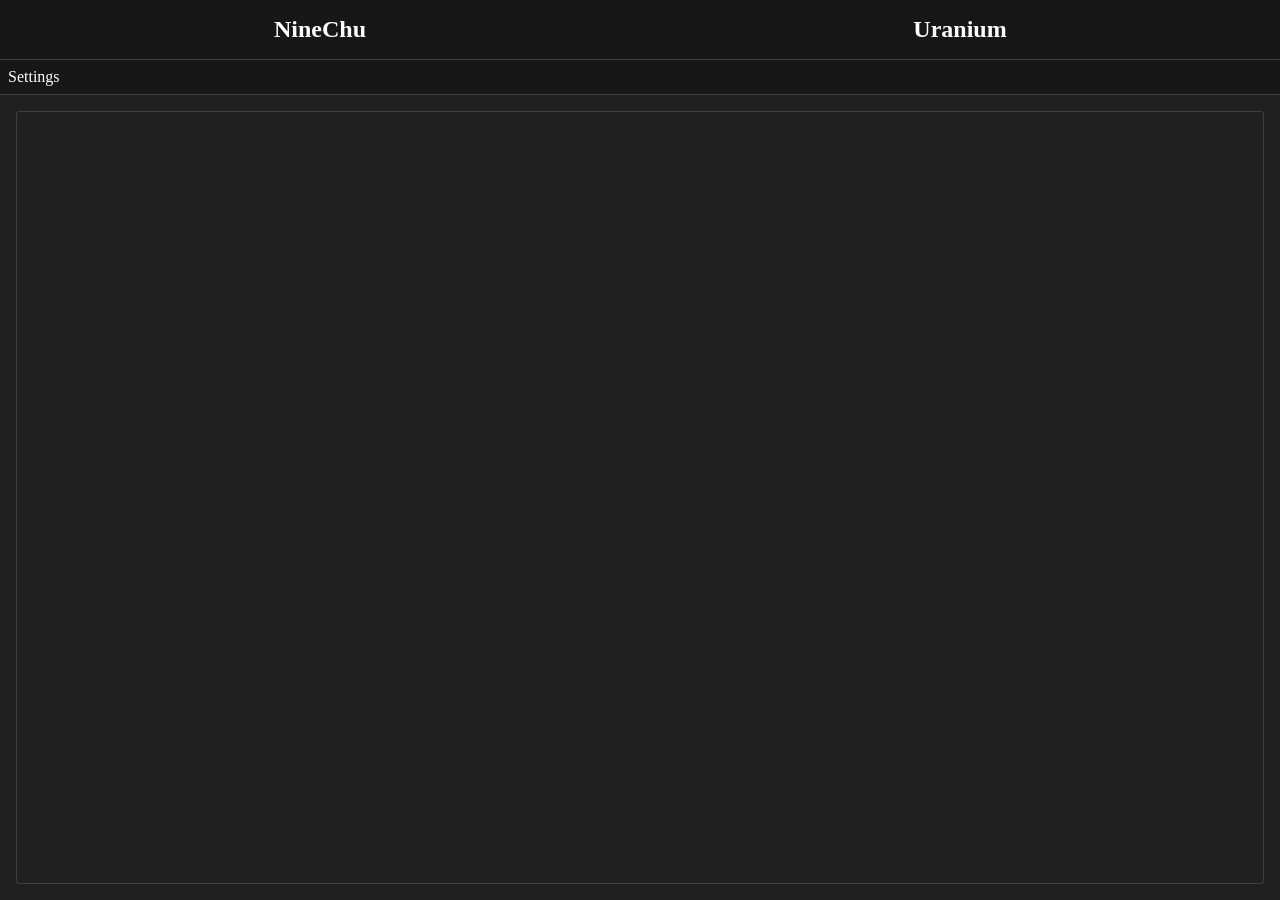
<file: index.html>
<!doctype html>
<html lang="en">
  <head>
    <meta charset="UTF-8" />
    <meta name="viewport" content="width=device-width, initial-scale=1.0, interactive-widget=resizes-content" />
    <link rel="shortcut icon" href="assets/icons/favicon.ico" type="image/x-icon" />
    <title>Uranium | Redirecting...</title>
    <script>
      const prefferedVersion = JSON.parse(localStorage.getItem(`UraniumSettings`) || `{}`).prefferedVersion;

      if (prefferedVersion) {
        window.location.href = `versions/${prefferedVersion}`;
      } else {
        window.location.href = `versions/0`;
      }
    </script>
  </head>
  <body></body>
</html>
</file>
<file: versions/0/css/index.css>
/* #region default */
:root {
  --text-color: #ffffffff;
  --background-color: #202020ff;
  --background-color2: #171717ff;
  --background-backdrop-color: #0000003f;
  --border-color: #404040ff;
  --link-color: #30c0ff;
  --link-hover-color: #3070ff;
  --warning-color: #ff3030;

  overflow: hidden;
  height: 100%;
  font: 1rem "Verdana";
}

body,
body *:not(script) {
  box-sizing: border-box;
  display: flex;
  flex-direction: column;
  align-items: stretch;
  justify-content: start;
  margin: 0;
  outline: none;
  outline-offset: 1px;
  border: none;
  padding: 0;
  background: none;
  font: 1rem "Verdana";
  color: var(--text-color);
}
/* #endregion */

body {
  /* #region generic */
  overflow: hidden;
  position: relative;
  background: var(--background-color);
  height: 100%;

  & h2 {
    font-weight: bold;
    font-size: 1.5rem;
  }
  & :is(ul, ol) {
    list-style-type: none;
  }
  & li {
    display: list-item;
  }
  & a {
    text-decoration: none;
  }
  & :is(button, select) {
    cursor: pointer;
  }
  & :is(a, input, button):focus-visible {
    outline: var(--text-color) solid 1px;
  }
  /* #endregion */

  /* #region page */
  /* #region classes */
  & button.close > img {
    filter: invert();
  }
  /* #endregion */

  /* #region components */
  & > dialog {
    align-self: center;
    justify-self: center;
    border-radius: 0.2rem;
    border: 1px solid var(--border-color);
    background: var(--background-color2);
    padding: 2rem;

    &:not([open]) {
      display: none;
    }
    &::backdrop {
      background-color: var(--background-backdrop-color);
    }

    & > header {
      flex-direction: row;
      align-items: center;
      justify-content: space-between;
      gap: 3rem;
    }
    & button.close {
      width: 1.2em;
      font-family: monospace;
    }
    & > .inputs {
      margin-top: 1rem;
      padding-left: 1rem;

      & > label {
        flex-direction: row;
        gap: 0.3rem;
      }
    }
  }

  & > header > nav {
    border-bottom: 1px solid var(--border-color);
    background: var(--background-color2);

    &.navbar > ul > li > a {
      align-items: center;

      &:hover > * {
        text-decoration: underline;
        color: var(--link-hover-color);
      }

      & > * {
        padding: 1rem;
        font-weight: bold;
        font-size: 1.5rem;
      }
    }
    &.menu-bar > ul > li > button {
      padding: 0.5rem;

      &:hover {
        background: var(--background-color);
      }
    }
    & > ul {
      flex-direction: row;

      & > li {
        flex: 1;
      }
    }
  }
  /* #endregion */

  & > main {
    flex: 1;
    padding: 1rem;

    & > textarea {
      resize: none;
      flex: 1;
      border-radius: 0.2rem;
      border: 1px solid var(--border-color);
      font-family: monospace;
    }
  }
  /* #endregion */
}
</file>
